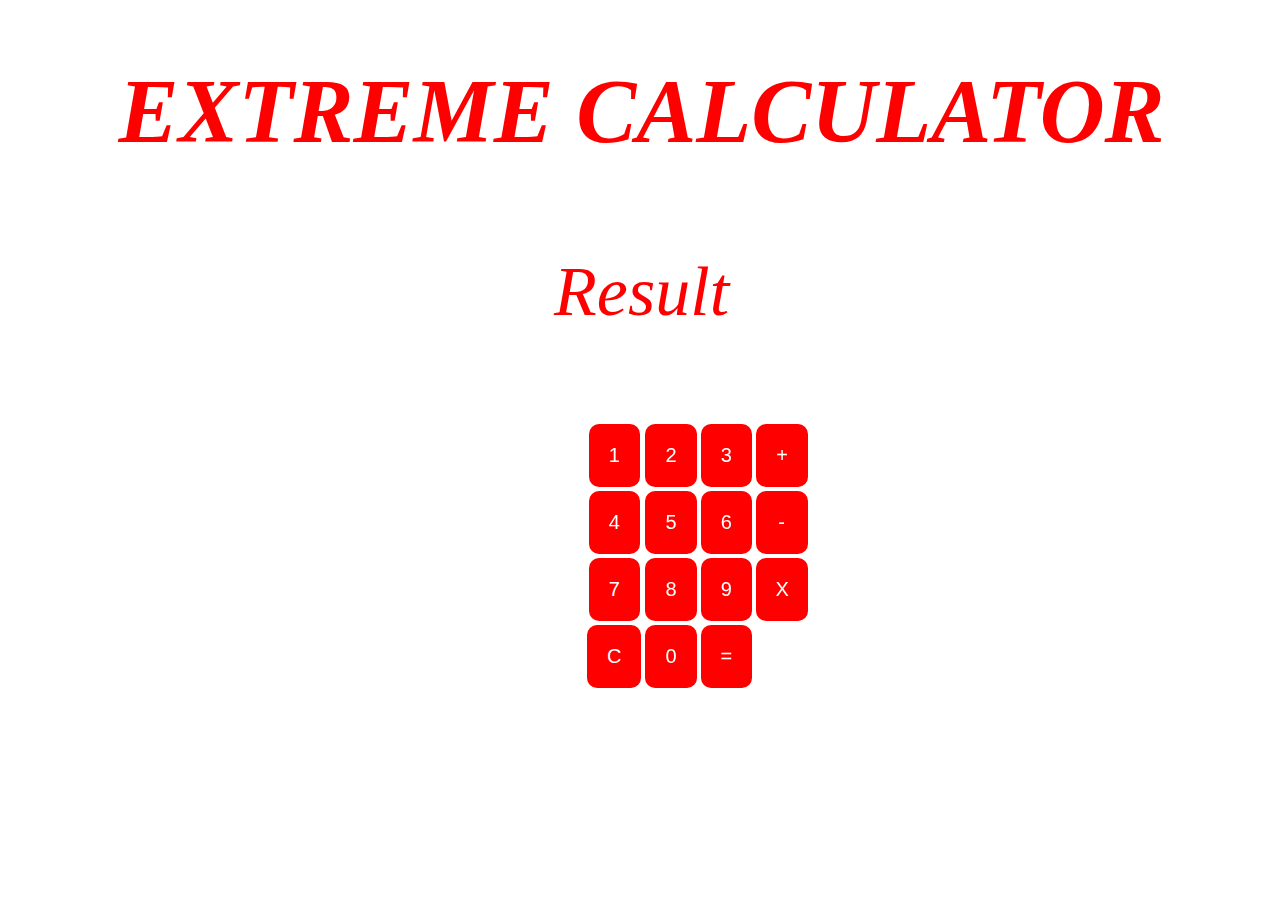
<file: Calculator.html>
<!DOCTYPE html>
<html>
	<head>
		<title>
			EXTREME CALCULATOR
		</title>

		<script src="https://jeromeskeggs.github.io/Calculator.js">

		</script>
		<link rel="shortcut icon" type="image/x-icon" href="https://jeromeskeggs.github.io/Icon.ico" />
		<link rel="stylesheet" type="text/css" href="https://jeromeskeggs.github.io/Calculator.css" />
	</head>
	<body id="body">
		
		<h1 class="mainheader">
			EXTREME CALCULATOR
		</h1>
		<p id= "demo">
			Result
		</p>
		<div class="main part">
			<p>
				<table id='table'>
					<tr>
						<td>
							<button id ="button1" onclick ='writeone()' >
								1
							</button>
						</td>
						<td>
							<button id="button2" onclick='writetwo()'>
								2
							</button>
						</td>
						<td>
							<button id="button3" onclick='writethree()'>
								3
							</button>
						</td>
						<td>
							<button id="addition" onclick="addition()">
								+
							</button>
						</td>
					</tr>
					<tr>
						<td>
							<button id="button4" onclick='writefour()' >
								4
							</button>
						</td>
						<td>
							<button id="button5" onclick='writefive()' >
								5
							</button>
						</td>
						<td>
							<button id="button6" onclick='writesix()' >
								6
							</button>
						</td>
						<td>
							<button id="subtraction" onclick="subtraction()">
								-
							</button>
						</td>
					</tr>
					<tr>
						<td>
							<button id="button7" onclick='writeseven()' >
								7
							</button>
						</td>
						<td>
							<button id="button8" onclick='writeeight()' >
								8
							</button>
						</td>
						<td>
							<button id="button9" onclick='writenine()' >
								9
							</button>
						</td>
						<td>
							<button id="multiplication" onclick="multiplication()">
								X
							</button>
						</td>
					</tr>
					<tr>
						<td>
							<button id="clear" onclick='doclear()' >
								C
							</button>
						</td>
						<td>
							<button id="button0" onclick="writezero()" >
								0
							</button>
						</td>
						<td>
							<button id="enter" onclick="solveEquation()" >
								=
							</button>
						</td>
					</tr>
				</table>
			</p>
		</div>
	</body>
</html>
</file>
